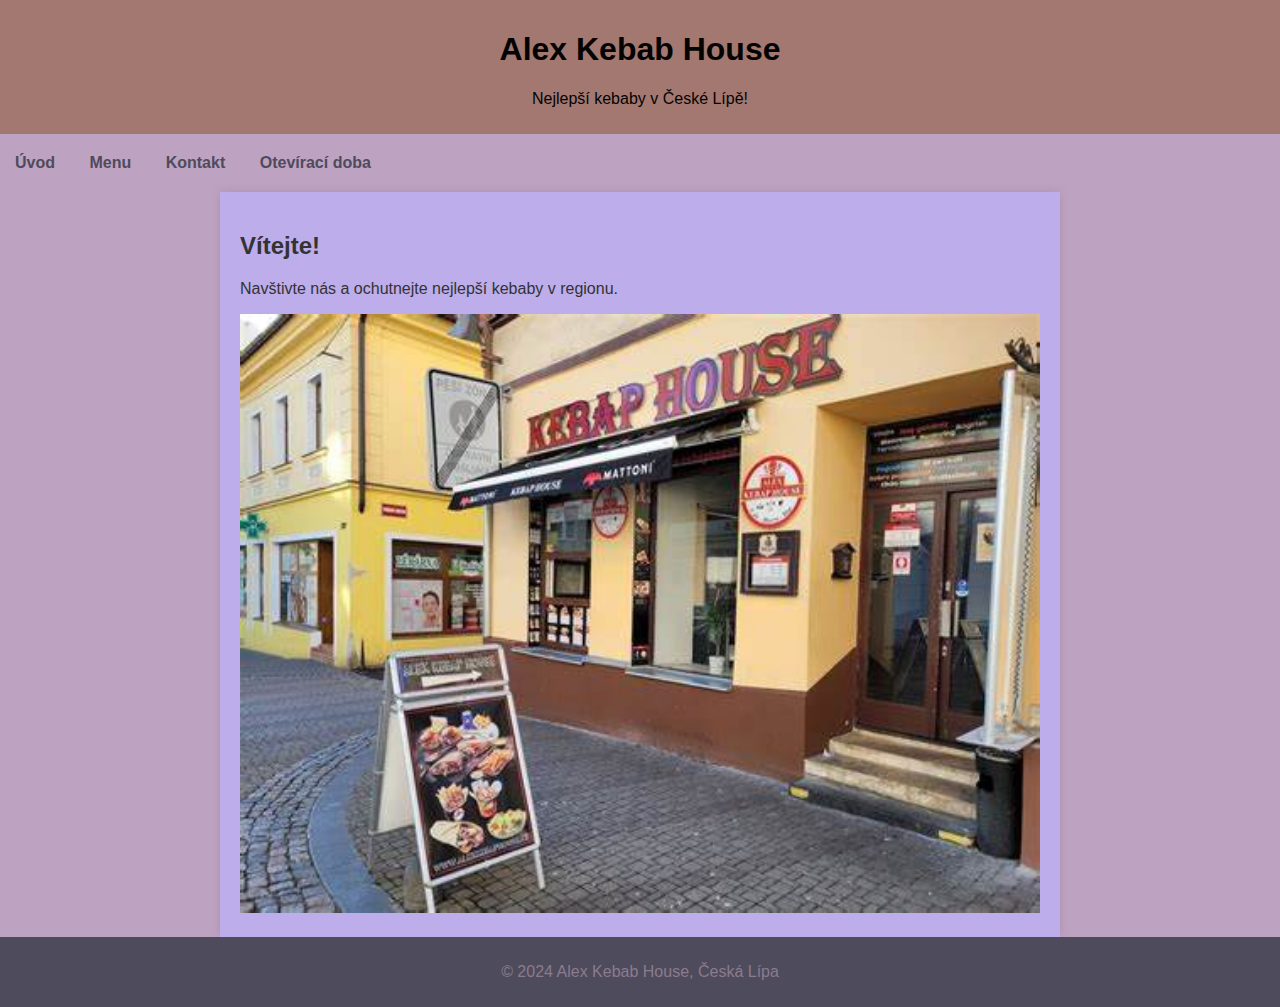
<file: web/index.html>
<!DOCTYPE html>
<html lang="cs">
<head>
    <meta charset="UTF-8">
    <meta name="viewport" content="width=device-width, initial-scale=1.0">
    <title>Alex Kebab House - Úvod</title>
    <link rel="stylesheet" href="styles.css">
</head>
<body>

<header>
    <h1>Alex Kebab House</h1>
    <p>Nejlepší kebaby v České Lípě!</p>
</header>

<nav>
    <a href="index.html">Úvod</a>
    <a href="menu.html">Menu</a>
    <a href="kontakt.html">Kontakt</a>
    <a href="oteviraci.html">Otevírací doba</a>
</nav>

<div class="container">
    <h2>Vítejte!</h2>
    <p>Navštivte nás a ochutnejte nejlepší kebaby v regionu.</p>
    <img src="images/OLC.jpg" alt="Kebab" style="width:100%; height:auto;">
</div>

<footer>
    <p>&copy; 2024 Alex Kebab House, Česká Lípa</p>
</footer>

</body>
</html>
</file>
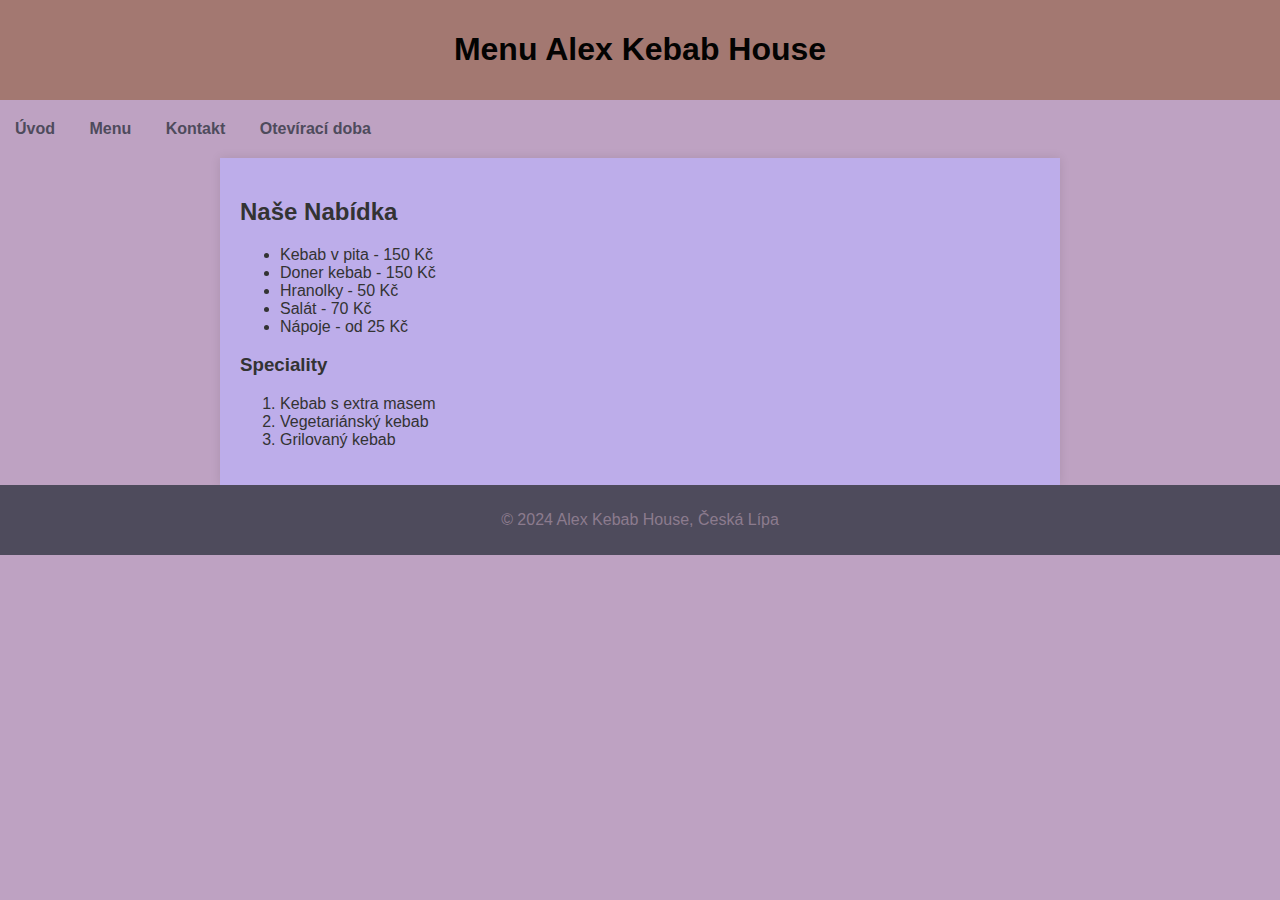
<file: web/menu.html>
<!DOCTYPE html>
<html lang="cs">
<head>
    <meta charset="UTF-8">
    <meta name="viewport" content="width=device-width, initial-scale=1.0">
    <title>Alex Kebab House - Menu</title>
    <link rel="stylesheet" href="styles.css">
</head>
<body>

<header>
    <h1>Menu Alex Kebab House</h1>
</header>

<nav>
    <a href="index.html">Úvod</a>
    <a href="menu.html">Menu</a>
    <a href="kontakt.html">Kontakt</a>
    <a href="oteviraci.html">Otevírací doba</a>
</nav>

<div class="container">
    <h2>Naše Nabídka</h2>
    <ul>
        <li>Kebab v pita - 150 Kč</li>
        <li>Doner kebab - 150 Kč</li>
        <li>Hranolky - 50 Kč</li>
        <li>Salát - 70 Kč</li>
        <li>Nápoje - od 25 Kč</li>
    </ul>
    
    <h3>Speciality</h3>
    <ol>
        <li>Kebab s extra masem</li>
        <li>Vegetariánský kebab</li>
        <li>Grilovaný kebab</li>
    </ol>
</div>

<footer>
    <p>&copy; 2024 Alex Kebab House, Česká Lípa</p>
</footer>

</body>
</html>
</file>
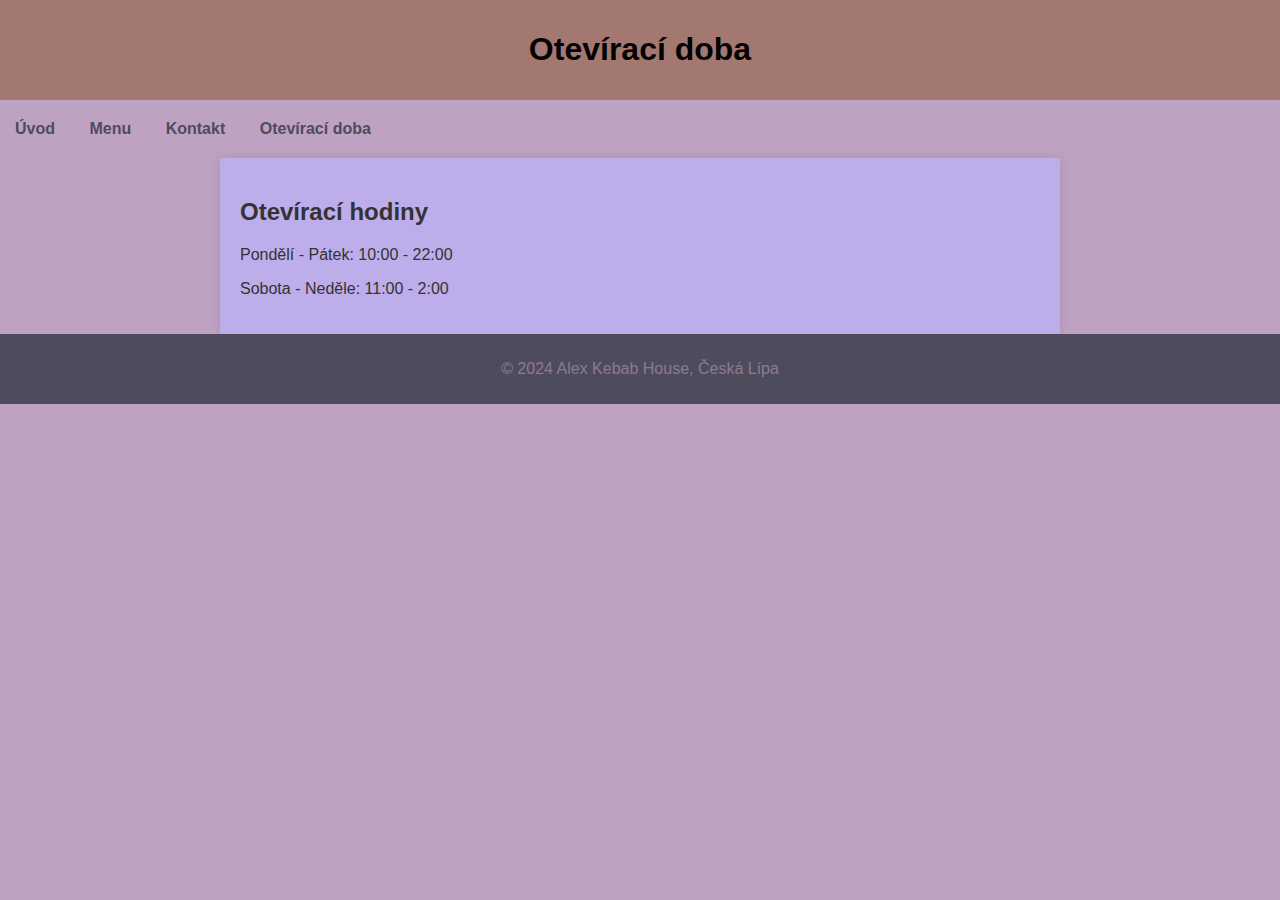
<file: web/oteviraci.html>
<!DOCTYPE html>
<html lang="cs">
<head>
    <meta charset="UTF-8">
    <meta name="viewport" content="width=device-width, initial-scale=1.0">
    <title>Alex Kebab House - Otevírací doba</title>
    <link rel="stylesheet" href="styles.css">
</head>
<body>

<header>
    <h1>Otevírací doba</h1>
</header>

<nav>
    <a href="index.html">Úvod</a>
    <a href="menu.html">Menu</a>
    <a href="kontakt.html">Kontakt</a>
    <a href="oteviraci.html">Otevírací doba</a>
</nav>

<div class="container">
    <h2>Otevírací hodiny</h2>
    <p>Pondělí - Pátek: 10:00 - 22:00</p>
    <p>Sobota - Neděle: 11:00 - 2:00</p>
</div>

<footer>
    <p>&copy; 2024 Alex Kebab House, Česká Lípa</p>
</footer>

</body>
</html>
</file>
<file: web/styles.css>
body {
    font-family: Arial, sans-serif;
    margin: 0;
    padding: 0;
    background-color: #A37871;
    color: #333;
}
header {
    background-color: #8C7B8E;
    color: #8C7B8E;
    ;
    padding: 10px 0;
    text-align: center;
}
nav {
    margin: 20px 0;
}
nav a {
    margin: 0 15px;
    text-decoration: none;
    color: #4381C1; 
    font-weight: bold;
}
.container {
    max-width: 800px;
    margin: 0 auto;
    padding: 20px;
    background-color: #BEA2C2;
 
    box-shadow: 0 0 10px rgba(0, 0, 0, 0.1);
}
footer {
    text-align: center;
    padding: 10px 0;
    background-color: #A37871;
    color: #BEA2C2;
    position: relative;
    bottom: 0;
    width: 100%;
}

body {
    font-family: Arial, sans-serif;
    margin: 0;
    padding: 0;
    background-color: #BEA2C2;
    color: #333;
}
header {
    background-color: #A37871;
    color: #030302;
    padding: 10px 0;
    text-align: center;
}
nav {
    margin: 20px 0;
}
nav a {
    margin: 0 15px;
    text-decoration: none;
    color: #4E4B5C;
    font-weight: bold;
}
.container {
    max-width: 800px;
    margin: 0 auto;
    padding: 20px;
    background-color: #BDADEA;
    box-shadow: 0 0 10px rgba(0, 0, 0, 0.1);
}
footer {
    text-align: center;
    padding: 10px 0;
    background-color:  #4E4B5C;
    color: #8C7B8E;
    position: relative;
    bottom: 0;
    width: 100%;
}
</file>
